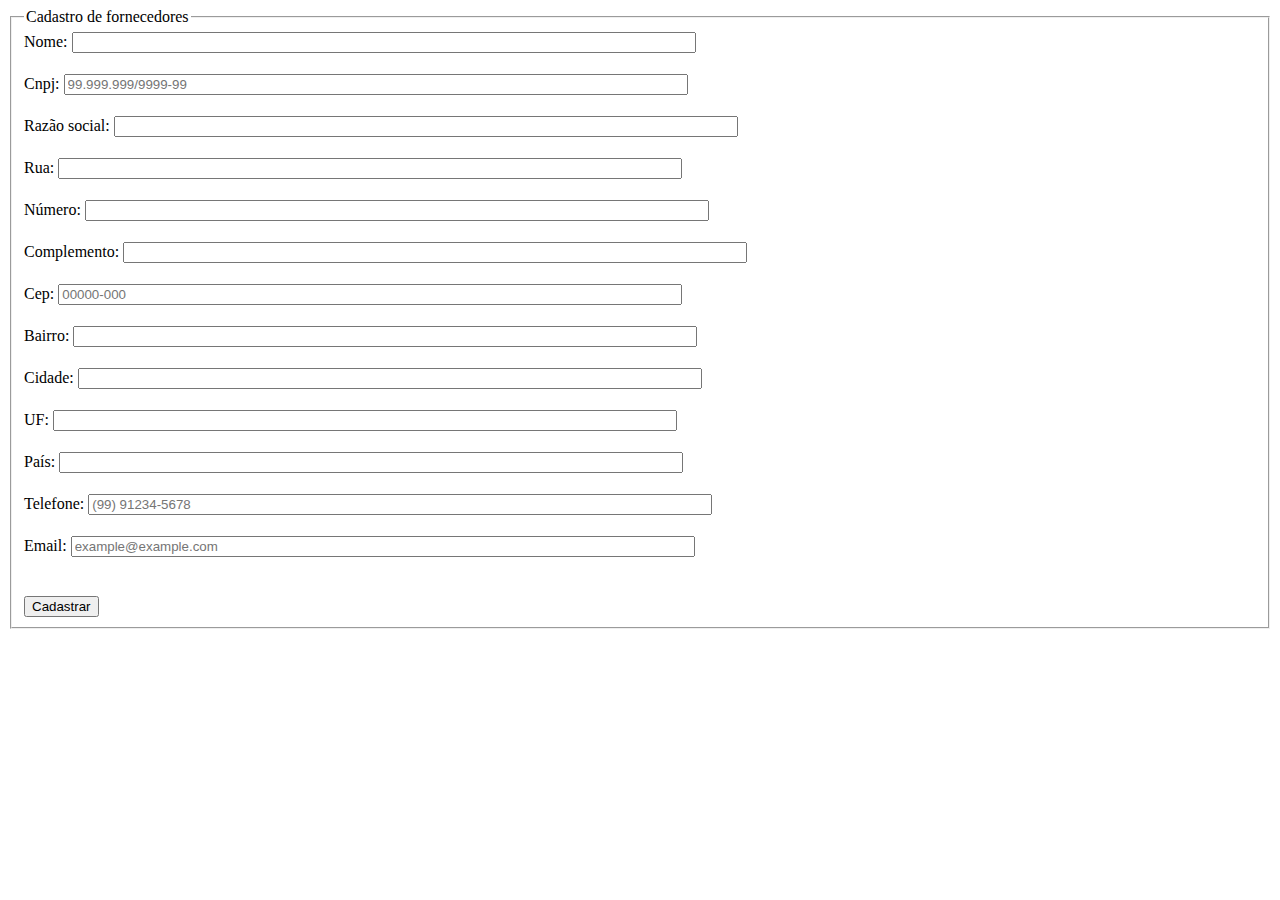
<file: cadastro_fornecedores.html>
<!DOCTYPE html>
<html>
<head lang="pt">
    <link rel="stylesheet" href="assets/css/fornecedores.css">
    <script src="//code.jquery.com/jquery-1.11.3.min.js"></script>
    <script src="assets/js/fornecedores.js"></script>
    <script src="assets/js/jquery.mask.min.js"></script>
    <meta charset="UTF-8">
    <title>Cadastro de fornecedores</title>
</head>
<body>

    <fieldset>
        <legend>Cadastro de fornecedores</legend>
        <form id="form_fornecedor" name="form_fornecedor" method="POST" action="php/cadastro_fornecedor.php">
            <label>Nome: </label><input type="text" name="fornecedor_nome" id="fornecedor_nome"/><br><br>
            <label>Cnpj: </label><input type="text" name="fornecedor_cnpj" id="fornecedor_cnpj" placeholder="99.999.999/9999-99"/><br><br>
            <label>Razão social: </label><input type="text" name="fornecedor_razao" id="fornecedor_razao"/><br><br>
            <label>Rua: </label><input type="text" name="fornecedor_rua" id="fornecedor_rua"/><br><br>
            <label>Número: </label><input type="text" name="fornecedor_numero" id="fornecedor_numero"/><br><br>
            <label>Complemento: </label><input type="text" name="fornecedor_complemento" id="fornecedor_complemento"/><br><br>
            <label>Cep: </label><input type="text" name="fornecedor_cep" id="fornecedor_cep" placeholder="00000-000"/><br><br>
            <label>Bairro: </label><input type="text" name="fornecedor_bairro" id="fornecedor_bairro"/><br><br>
            <label>Cidade: </label><input type="text" name="fornecedor_cidade" id="fornecedor_cidade"/><br><br>
            <label>UF: </label><input type="text" name="fornecedor_uf" id="fornecedor_uf"/><br><br>
            <label>País: </label><input type="text" name="fornecedor_pais" id="fornecedor_pais"/><br><br>
            <label>Telefone: </label><input type="text" name="fornecedor_fone" id="fornecedor_fone" placeholder="(99) 91234-5678"/><br><br>
            <label>Email: </label><input type="text" name="fornecedor_email" id="fornecedor_email" placeholder="example@example.com" onblur="validarEmail()"/><br><br><br>
            <button type="submit" name="fornecedor_cadastrar" id="fornecedor_cadastrar">Cadastrar</button>
        </form>
    </fieldset>

</body>
</html>
</file>
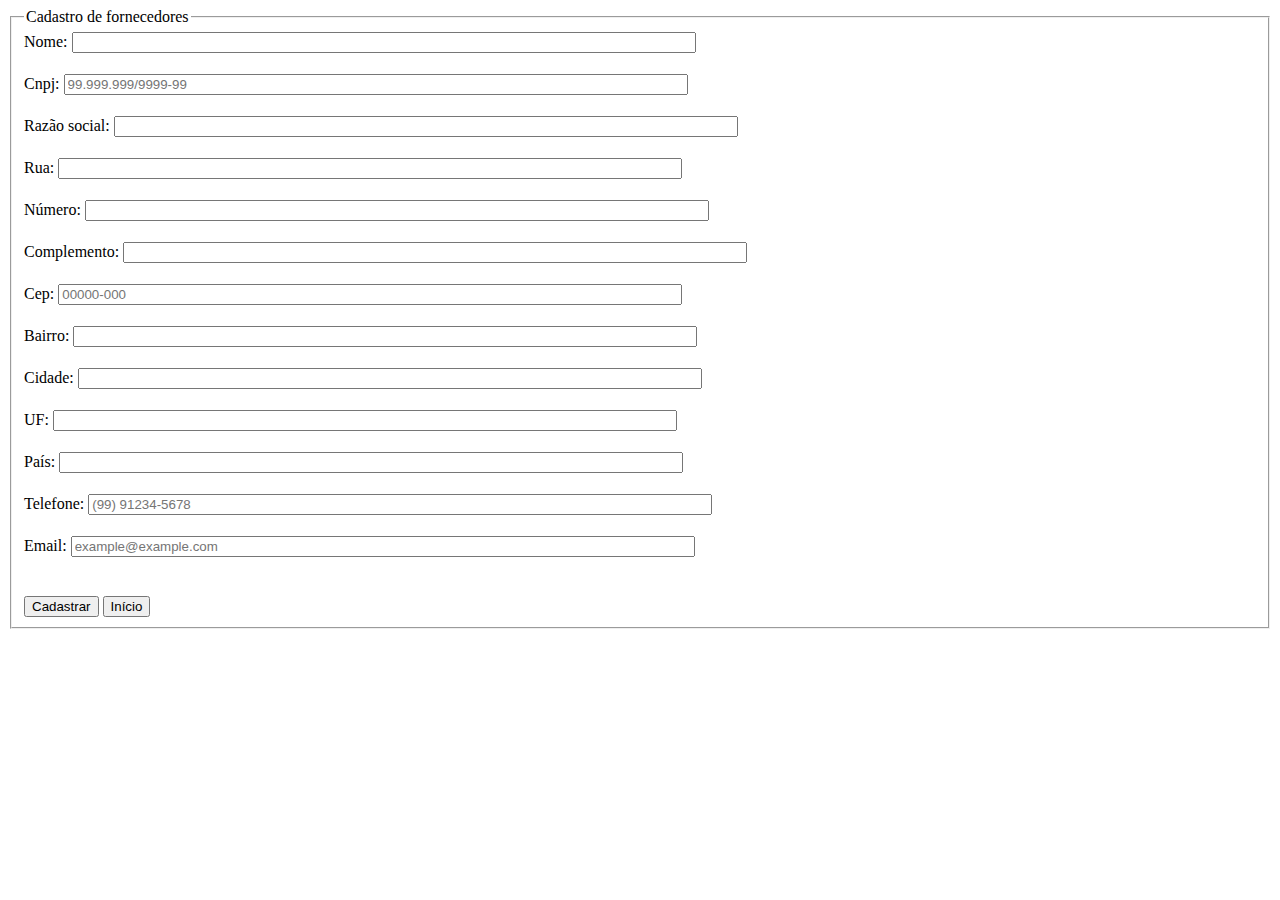
<file: fornecedores/cadastro_fornecedores.html>
<!DOCTYPE html>
<html>
<head lang="pt">
    <link rel="stylesheet" href="assets/css/fornecedores.css">
    <script src="//code.jquery.com/jquery-1.11.3.min.js"></script>
    <script src="assets/js/fornecedores.js"></script>
    <script src="assets/js/jquery.mask.min.js"></script>
    <meta charset="UTF-8">
    <title>Cadastro de fornecedores</title>
</head>
<body>

    <fieldset>
        <legend>Cadastro de fornecedores</legend>
        <form id="form_fornecedor" name="form_fornecedor" method="POST" action="cadastro_fornecedor.php">
            <label>Nome: </label><input type="text" name="fornecedor_nome" id="fornecedor_nome"/><br><br>
            <label>Cnpj: </label><input type="text" name="fornecedor_cnpj" id="fornecedor_cnpj" placeholder="99.999.999/9999-99"/><br><br>
            <label>Razão social: </label><input type="text" name="fornecedor_razao" id="fornecedor_razao"/><br><br>
            <label>Rua: </label><input type="text" name="fornecedor_rua" id="fornecedor_rua"/><br><br>
            <label>Número: </label><input type="text" name="fornecedor_numero" id="fornecedor_numero"/><br><br>
            <label>Complemento: </label><input type="text" name="fornecedor_complemento" id="fornecedor_complemento"/><br><br>
            <label>Cep: </label><input type="text" name="fornecedor_cep" id="fornecedor_cep" placeholder="00000-000"/><br><br>
            <label>Bairro: </label><input type="text" name="fornecedor_bairro" id="fornecedor_bairro"/><br><br>
            <label>Cidade: </label><input type="text" name="fornecedor_cidade" id="fornecedor_cidade"/><br><br>
            <label>UF: </label><input type="text" name="fornecedor_uf" id="fornecedor_uf"/><br><br>
            <label>País: </label><input type="text" name="fornecedor_pais" id="fornecedor_pais"/><br><br>
            <label>Telefone: </label><input type="text" name="fornecedor_fone" id="fornecedor_fone" placeholder="(99) 91234-5678"/><br><br>
            <label>Email: </label><input type="text" name="fornecedor_email" id="fornecedor_email" placeholder="example@example.com" onblur="validarEmail()"/><br><br><br>
            <button type="submit" name="fornecedor_cadastrar" id="fornecedor_cadastrar">Cadastrar</button>
            <button type="button" onclick="window.location='../index.html';">Início</button>
        </form>
    </fieldset>

</body>
</html>
</file>
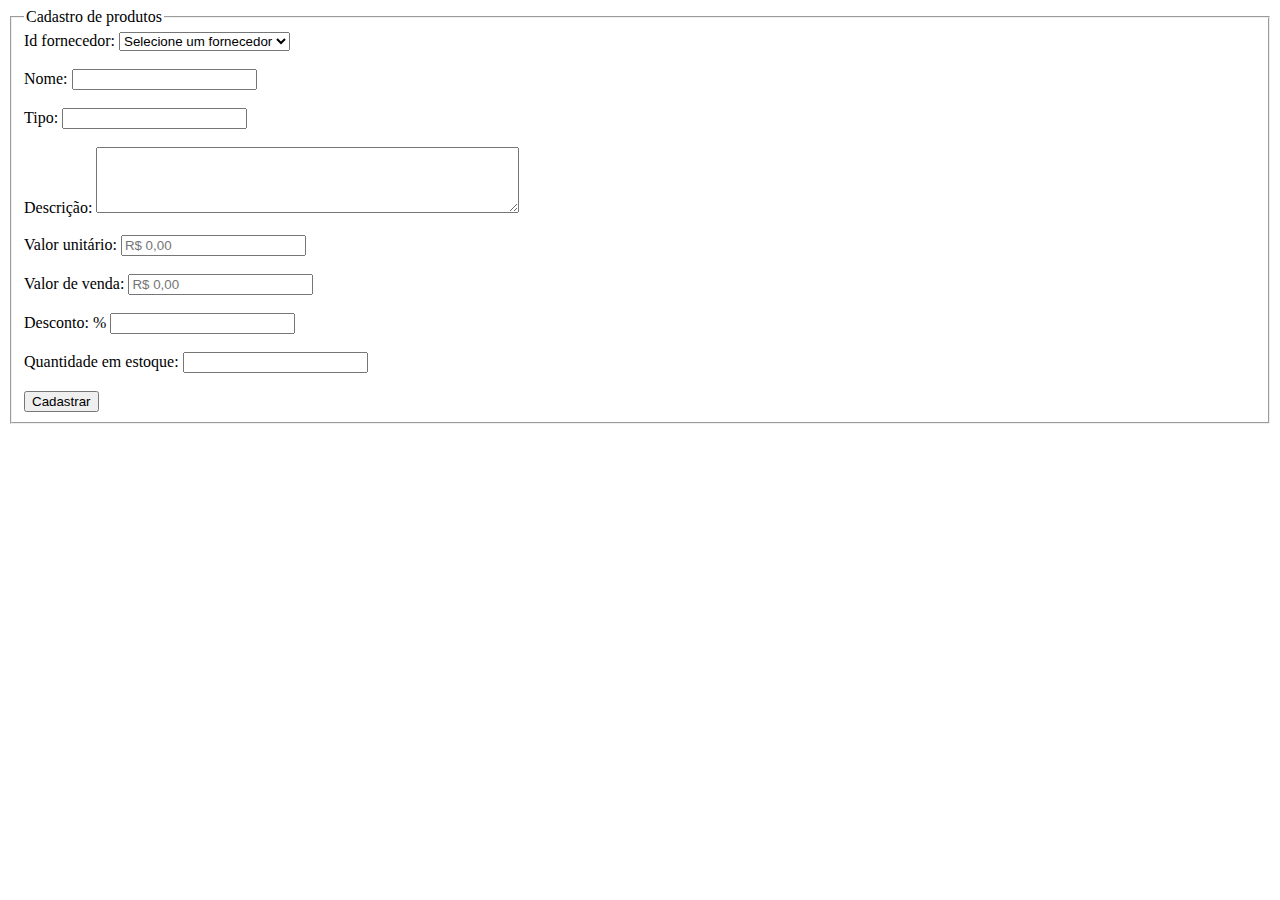
<file: produtos/cadastro_produtos.html>
<!DOCTYPE html>
<html>
<head>
    <meta charset="UTF-8">
    <script src="//code.jquery.com/jquery-1.11.3.min.js"></script>
    <script src="assets/js/jquery.mask.min.js"></script>
    <script src="assets/js/produtos.js"></script>
    <title>Cadastro de produtos</title>
</head>
<body>
    <fieldset>
            <legend>Cadastro de produtos</legend>
                <form id="form_produtos" name="form_produtos" method="POST" action="cadastrar_produtos.php">
                    <label>Id fornecedor: </label><select name="id_fornecedor" id="id_fornecedor">
                                                    <option value="0">Selecione um fornecedor</option>
                                                  </select>
                    <br><br>
                    <label>Nome: </label><input type="text" name="produto_nome" id="produto_nome"/><br><br>
                    <label>Tipo: </label><input type="text" name="produto_tipo" id="produto_tipo"/><br><br>
                    <label>Descrição: </label><textarea rows="4" cols="50" name="descricao"></textarea><br><br>
                    <label>Valor unitário: </label><input type="text" name="valor_unitario" id="valor_unitario" placeholder="R$ 0,00"/><br><br>
                    <label>Valor de venda: </label><input type="text" name="valor_venda" id="valor_venda" placeholder="R$ 0,00"/><br><br>
                    <label>Desconto: % </label><input type="text" name="produto_desconto" id="produto_desconto" maxlength="2"/><br><br>
                    <label>Quantidade em estoque: </label><input type="text" name="qtd_estoque" id="qtd_estoque"/><br><br>
                    <button type="submit" name="produto_cadastrar" id="produto_cadastrar">Cadastrar</button>
                </form>
      </fieldset>
</body>
</html>
</file>
<file: assets/css/fornecedores.css>
input[type="text"] {
    width: 50%;
    height: 15px;
    margin-bottom: 3px;
}
</file>
<file: fornecedores/assets/css/fornecedores.css>
input[type="text"] {
    width: 50%;
    height: 15px;
    margin-bottom: 3px;
}
</file>
